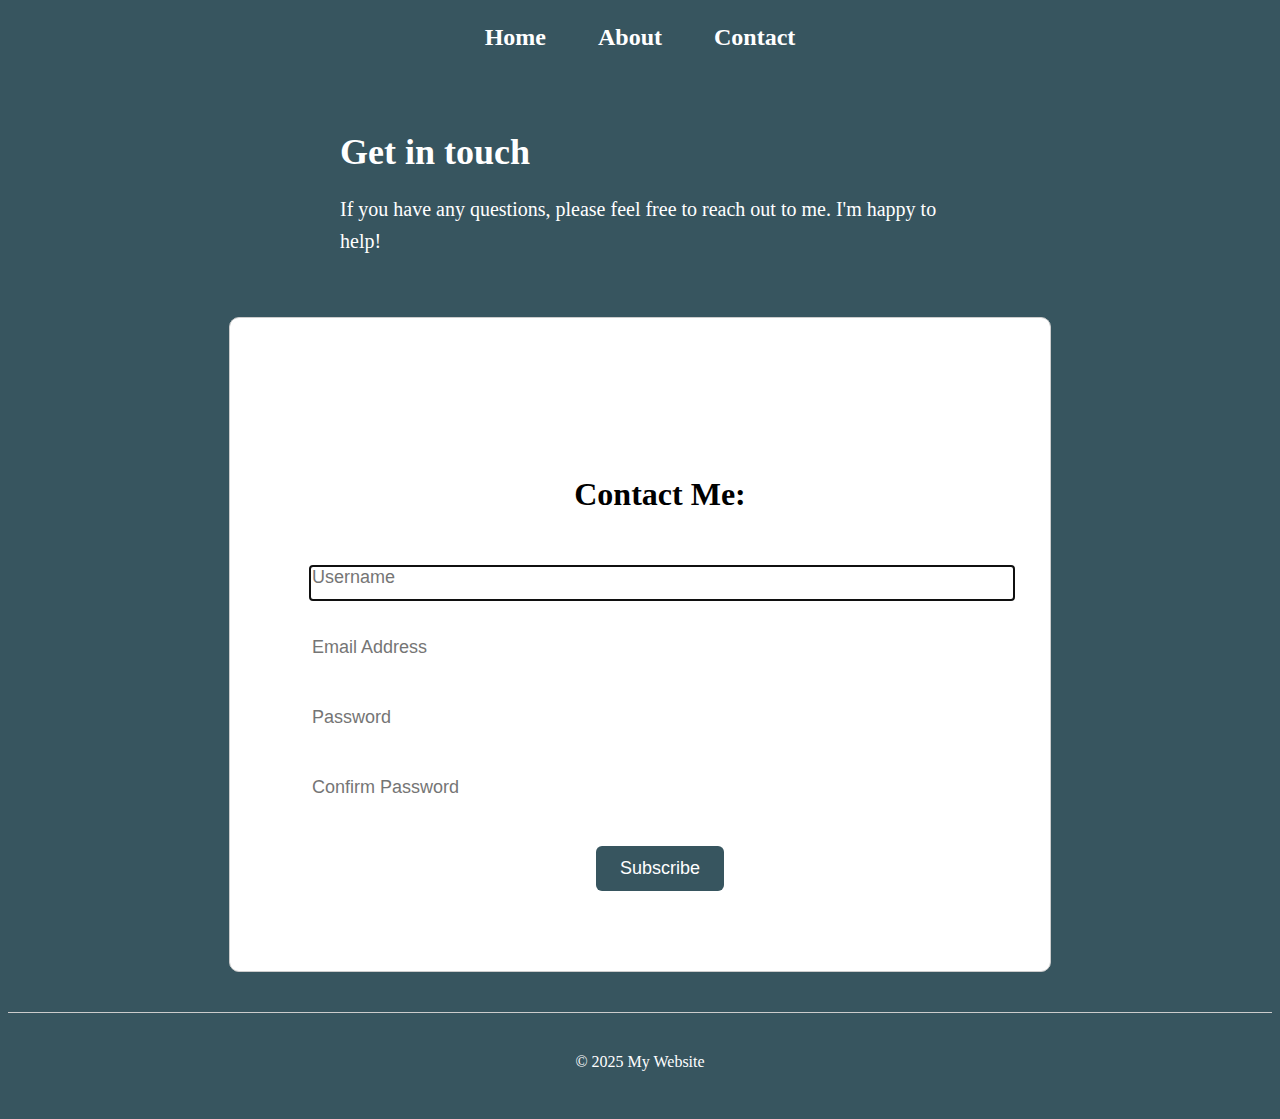
<file: contact.html>
<!DOCTYPE html>
<html lang="en">
<head>
  <meta charset="UTF-8">
  <meta name="viewport" content="width=device-width, initial-scale=1.0">
  <link rel="stylesheet" href="./index.css">
  <title>Contact</title>
</head>
<body>
<ul>
  <li><a href="./index.html">Home</a></li>
  <li><a href="./about.html">About</a></li>
  <li><a href="./contact.html">Contact</a></li>
</ul>
    <div class="intro">
      <h1>Get in touch</h1>
      <p>If you have any questions, please feel free to reach out to me. I'm happy to help!</p>
    </div>
  <form action="">
    <h1 class="form-heading">Contact Me:</h1>
    <div>
      <input class="input-item" type="text" name="usernname" placeholder="Username" autofocus required>
    </div>

    <div>
      <input type="email" class="input-item" name="email" placeholder="Email Address" autofocus required>
    </div>
     
    <div>
      <input class="input-item" type="password" name="password" placeholder="Password">
    </div>

    <div>
      <input class="input-item" type="password" name="confirm-password" placeholder="Confirm Password">
    </div>

    <div>
      <input class="btn" type="button" value="Subscribe">
    </div>
  </form>

  <footer>
    <p>&copy; 2025 My Website</p>
  </footer>
</body>
</html>
</file>
<file: index.css>
body{
  background-color: rgb(55, 85, 95);
}

/* Contact page */
li{
  display: inline-block;
  margin-right: 24px;
  color: white;
  font-size: 24px;
  font-weight: bold;
  padding-left: 24px;
  cursor: pointer;
  transition: color 0.2s;
}

form{
  background-color: white;
  border: 1px solid #ccc ;
  border-radius: 10px;
  text-align: center;
  width: 700px;
  margin-left: auto;
  margin-right: auto;
  padding: 80px 40px 80px 80px;
}

.form-heading{
  font-size: 32px;
  padding-top: 56px;
  padding-bottom: 32px;
}

.input-item{
  font-size: 18px;
  padding-bottom: 12px;
  margin-bottom: 36px;
  border: 1px solid #ccc;
  border: 0;
  width: 100%;
}

.btn{
  background-color: rgb(55, 85, 95);
  color: white;
  font-size: 18px;
  padding: 12px 24px;
  border: none;
  border-radius: 6px;
  cursor: pointer;
}

.intro{
  color: white;
  max-width: 600px;
  margin: 0 auto;
  padding-top: 40px;
  padding-bottom: 40px;
} 
.intro h1{
  font-size: 36px;
  margin-bottom: 16px;
}
.intro p{
  font-size: 20px;
  line-height: 1.6;
}
footer{
  text-align: center;
  color: white;
  padding: 24px 0;
  margin-top: 40px;
  border-top: 1px solid #ccc;
} 
footer p{
  font-size: 16px;
}
/* Common styles for all pages */
ul{
  background-color: rgb(55, 85, 95);
  padding: 16px 0;
  margin: 0;
  text-align: center;
}
ul li a{
  color: white;
  text-decoration: none;
}
ul li a:hover{
  color: #ffd700;
}
</file>
